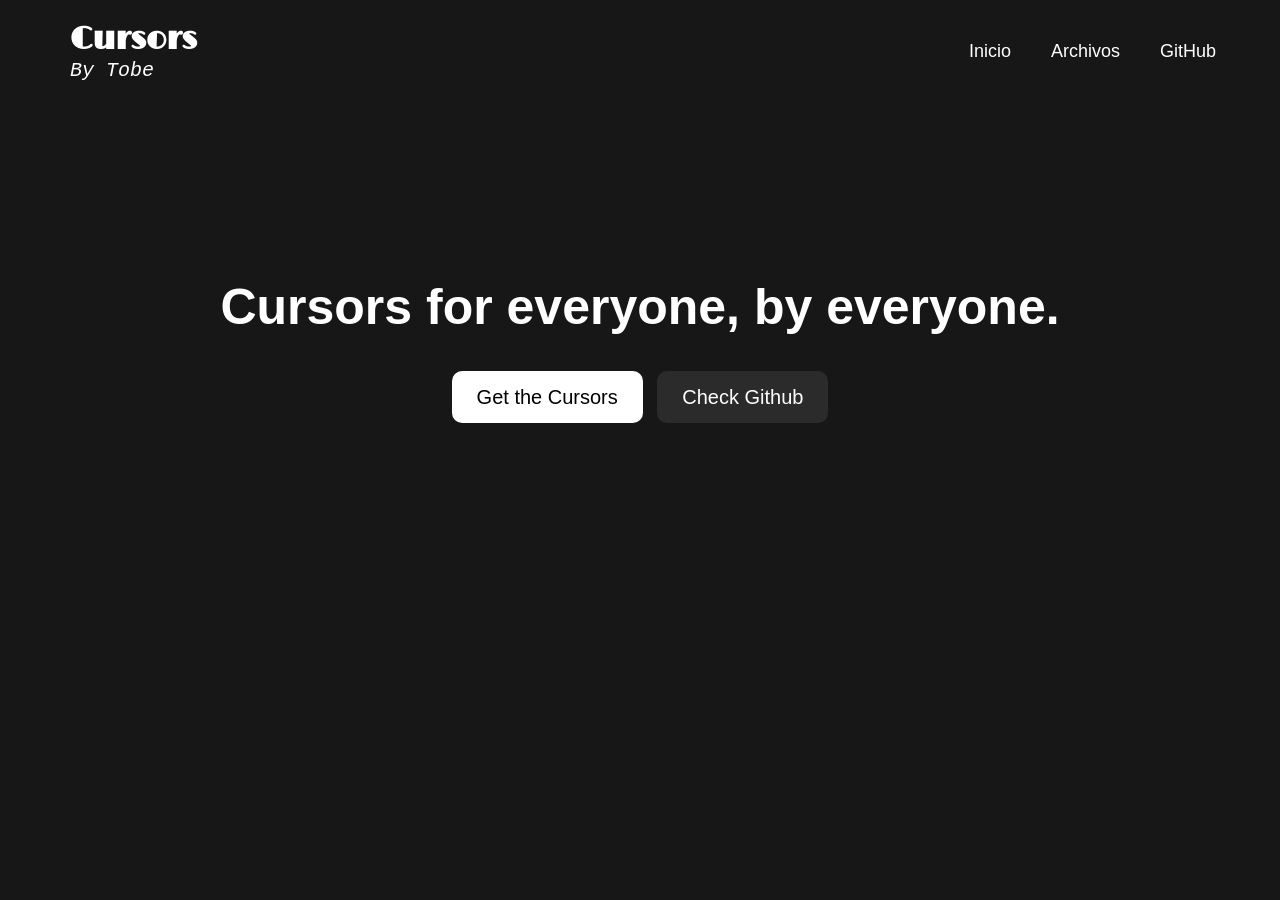
<file: index.html>
<!DOCTYPE html>
<html lang="es">
<head>
    <meta charset="UTF-8">
    <meta name="viewport" content="width=device-width, initial-scale=1.0">
    <link rel="stylesheet" href="css/style.css">
    <title>Cursors</title>
</head>
<body>
    <header>
        <div id="title">
            <h1>Cursors</h1>
            <p>By Tobe</p>
        </div>
        <nav>
            <ul>
                <li>
                    <a href="index.html">Inicio</a>
                </li>
                <li>
                    <a href="pages/files.html">Archivos</a>
                </li>
                <li>
                    <a href="https://github.com/tobe-core/cursors">GitHub</a>
                </li>
            </ul>
        </nav>
    </header>
    <main class="main">
        <h1>Cursors for everyone, by everyone.</h1>
        <a href="pages/files.html" id="btn-a">Get the Cursors</a>
        <a href="https://github.com/tobe-core/cursors" id="btn-b">Check Github</a>
    </main>
</body>

</html>
</file>
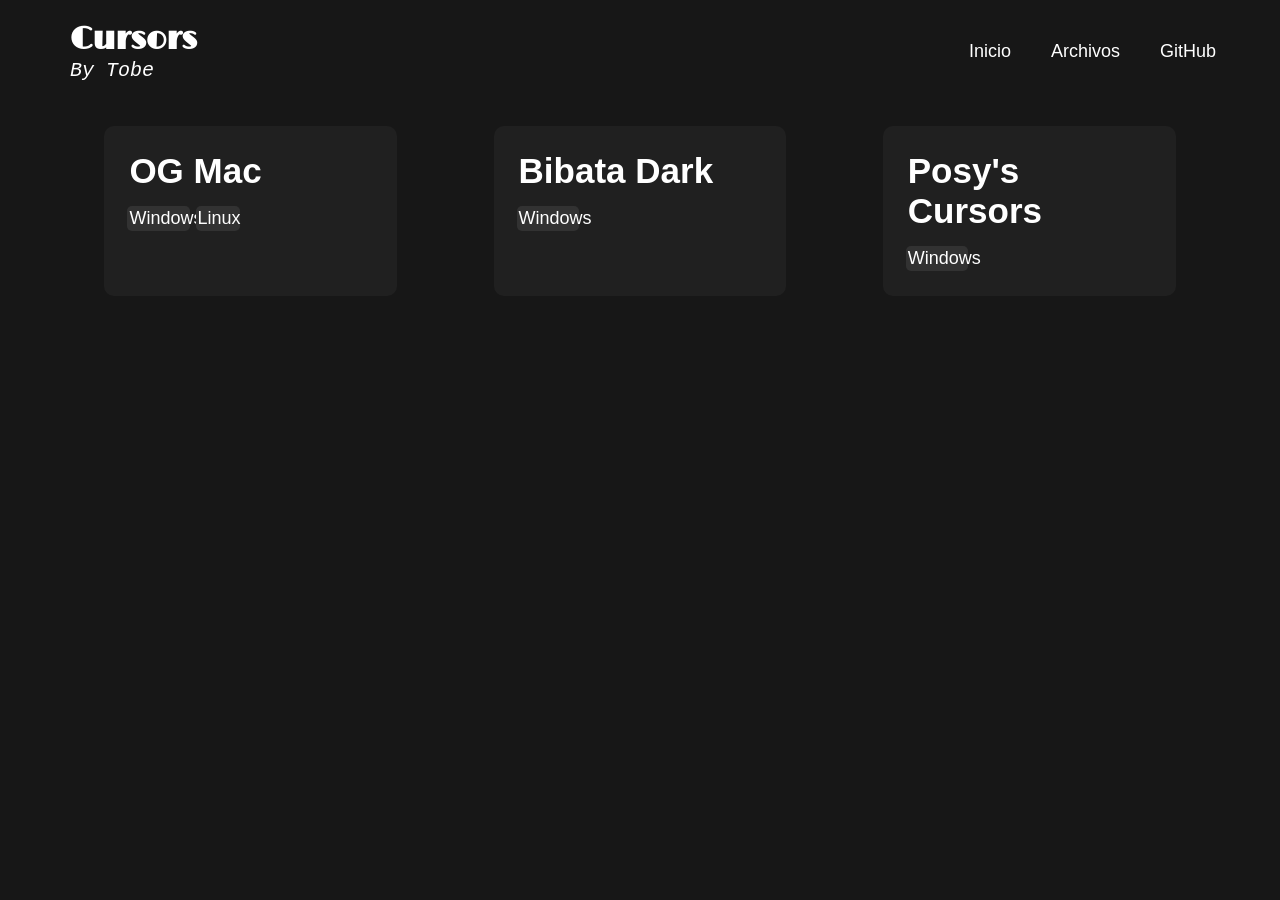
<file: pages/files.html>
<!DOCTYPE html>
<html lang="es">
<head>
    <meta charset="UTF-8">
    <meta name="viewport" content="width=device-width, initial-scale=1.0">
    <link rel="stylesheet" href="../css/style.css">
    <title>Cursors</title>
</head>
<body>
    <header>
        <div id="title">
            <h1>Cursors</h1>
            <p>By Tobe</p>
        </div>
        <nav>
            <ul>
                <li>
                    <a href="../index.html">Inicio</a>
                </li>
                <li>
                    <a href="files.html">Archivos</a>
                </li>
                <li>
                    <a href="https://github.com/tobe-core/cursors">GitHub</a>
                </li>
            </ul>
        </nav>
    </header>
    <main class="menu">
        <article id="files">
            <div class="tarjeta">
                <h2>OG Mac</h2>
                <div class="labels">
                    <a href="../assets/cursors/mac/ogMac_windows.zip" class="windows" download="ogMac_windows.zip">Windows</a>
                    <a href="../assets/cursors/mac/ogMac_linux.zip" class="linux" download="ogMac_linux.zip">Linux</a>
                </div>
            </div>

            <div class="tarjeta">
                <h2>Bibata Dark</h2>
                <div class="labels">
                    <a href="../assets/cursors/bibata/bibataModernDark_windows.zip" class="windows" download="bibataModernDark_windows.zip">Windows</a>
                </div>
            </div>
            
            <div class="tarjeta">
                <h2>Posy's Cursors</h2>
                <div class="labels">
                    <a href="../assets/cursors/posy/posy_windows.zip" class="windows" download="posy_windows.zip">Windows</a>
                </div>
            </div>
        </article>
    </main>
</body>

</html>
</file>
<file: css/style.css>
@import url('https://fonts.googleapis.com/css2?family=Limelight&display=swap');

body {
    background-color: rgb(23, 23, 23);
    color: #fff;
    font-family: 'Franklin Gothic Medium', sans-serif;
    user-select: none;
}

a {
    text-decoration: none;
    color: #fff;
}

a:link {
    text-decoration: none;
    color: #fff;
}

header {
    display: flex;
    justify-content: space-evenly;
    align-items: center;
    gap: 700px;
    padding-top: 20px;
    position: fixed;
    top: 0;
    z-index: 1000;
    width: 100%;
}

#title h1 {
    font-family: Limelight, sans-serif;
    margin: 0;
}

#title p {
    font-family: 'Courier New', Courier, monospace;
    font-style: italic;
    font-size: 20px;
    margin: 0;
}

nav ul {
    list-style-type: none;
    display: flex;
    justify-content: space-evenly;
    gap: 20px;
    padding: 0;
}

nav ul li a {
    text-decoration: none;
    color: #fff;
    padding: 10px;
    border-radius: 10px;
    font-size: 18px;
    transition-duration: 0.1s;
    transition-property: background-color;
}

nav ul li a:hover {
    background-color: #ffffff2e;
}

.main {
    margin: 22% auto;
    text-align: center;
}

.main h1 {
    margin: 20px auto;
    padding: 0 0 30px 0;
    font-size: 50px;
}

#btn-a {
    padding: 15px 25px;
    margin-inline: 5px;
    font-size: 20px;
    border-radius: 10px;
    background-color: #fff;
    color: #000;
    transition-duration: 0.1s;
    transition-property: background-color;
}

#btn-a:hover {
    background-color: #ffffffc3;
}

#btn-b {
    padding: 15px 25px;
    font-size: 20px;
    margin-inline: 5px;
    border-radius: 10px;
    background-color: #ffffff16;
    transition-duration: 0.1s;
    transition-property: background-color;
}

#btn-b:hover {
    background-color: #ffffff2e;
}

.menu {
    margin-top: 10%;
}

#files {
    display: flex;
    justify-content: space-evenly;
}

.tarjeta {
    background-color: rgb(32, 32, 32);
    border-radius: 10px;
    padding: 20px;
    width: 20%;
    transition-duration: 0.3s;
    transition-property: transform;
}

.tarjeta:hover {
    transform: translateX(-5px) translateY(-5px);
    box-shadow: 2px 2px 5px 1px rgba(0, 0, 0, 0.2);
}

.tarjeta .link {
    text-decoration: none;
    color: #fff;
}

.tarjeta h2 {
    margin: 5px 5px 10px 5px;
    font-size: 35px;
}

.tarjeta .labels {
    display: flex;
}

.labels .windows {
    margin: 5px 3px;
    padding: 2px;
    font-size: 18px;
    background-color: rgb(50, 50, 50);
    width: 23%;
    text-align: center;
    border-radius: 5px;
    transition-duration: 0.1s;
    transition-property: background-color;
}

.labels .windows:hover {
    background-color: #ffffff2e;
}

.labels .linux {
    margin: 5px 3px;
    padding: 2px;
    font-size: 18px;
    background-color: rgb(50, 50, 50);
    width: 16%;
    text-align: center;
    border-radius: 5px;
    transition-duration: 0.1s;
    transition-property: background-color;
}

.labels .linux:hover {
    background-color: #ffffff2e;
}
</file>
